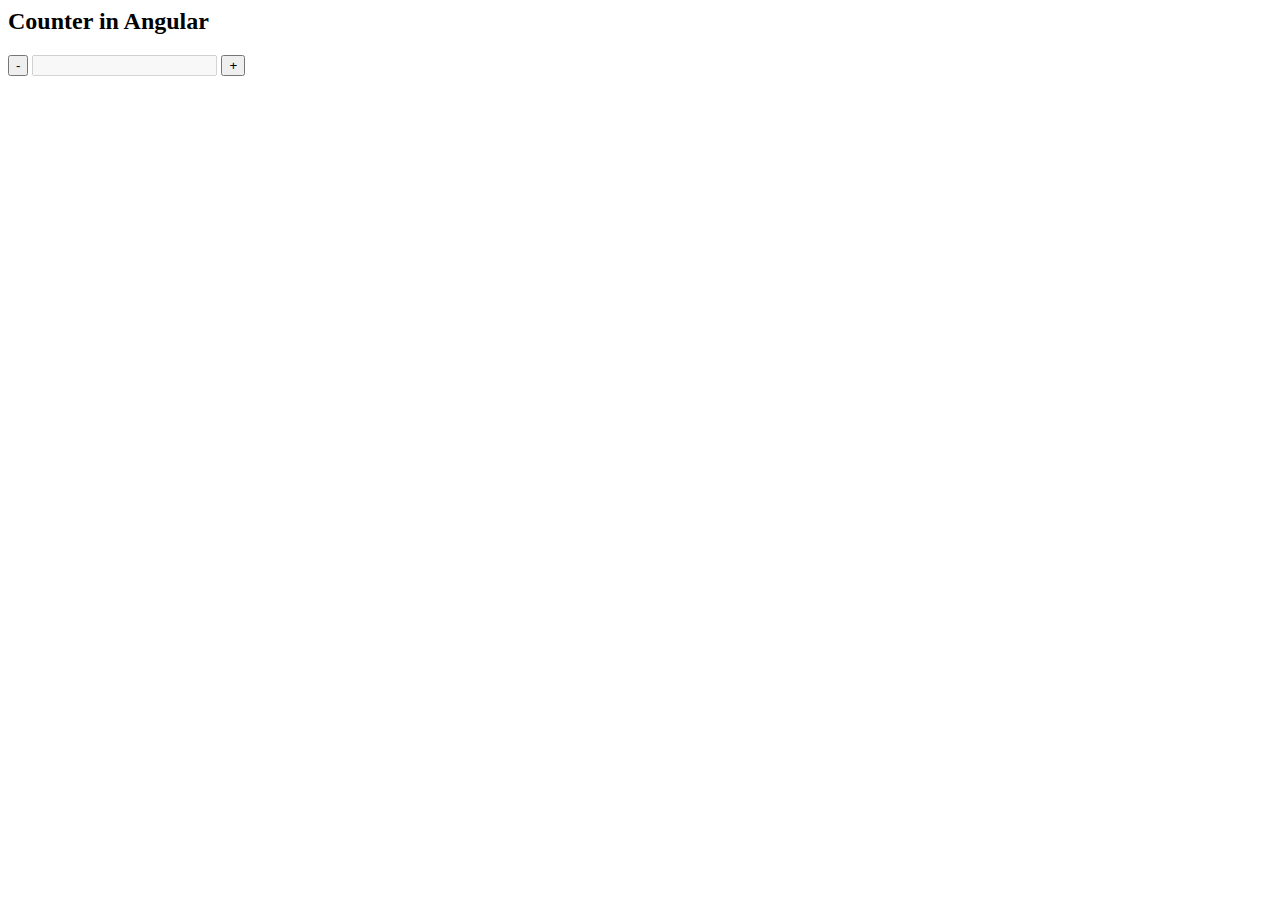
<file: src/app/app.component.html>
<body>

    <div>
    <h2>Counter in Angular</h2>
        <button (click)="change(-1)">-</button>
        <input [(ngModel)]="num" type="number" [ngClass]="inpClas" disabled>
        <button (click)="change(1)">+</button>
    </div>
    
</body>
</file>
